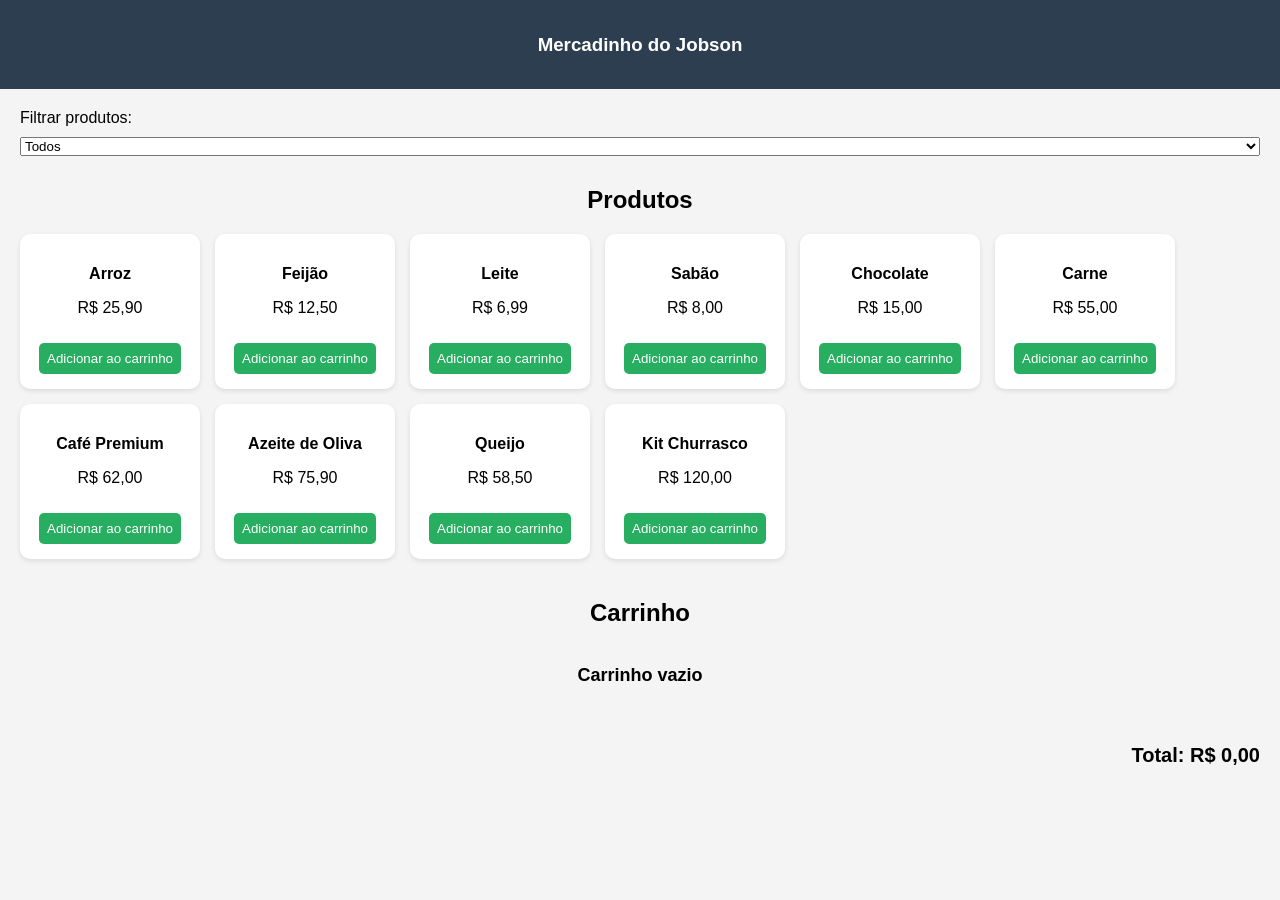
<file: carrinho-compras/index.html>
<!DOCTYPE html>
<html lang="pt-br">
<head>
    <meta charset="UTF-8">
    <meta name="viewport" content="width=device-width, initial-scale=1.0">
    <title>Mercadinho</title>
    <link rel="stylesheet" href="css/style.css">
    <script src="js/script.js" defer></script>
</head>
<body>
    <header>
        <h3>Mercadinho do Jobson</h3>
    </header>
    <main>
        <label for="filtro">Filtrar produtos:</label>
        <select id="filtro">
            <option value="todos">Todos</option>
            <option value="ate50">Produtos até R$50</option>
            <option value="acimade50">Produtos acima de R$50</option>
        </select>
        <h2 class="titulo">Produtos</h2>
        <div id="listaItems"></div>
        <h2 class="titulo">Carrinho</h2>
        <div id="itensCarrinho"></div>
        <h3 id="total">Total: R$ 0,00</h3>
    </main>
    <footer>

    </footer>
</body>
</html>
</file>
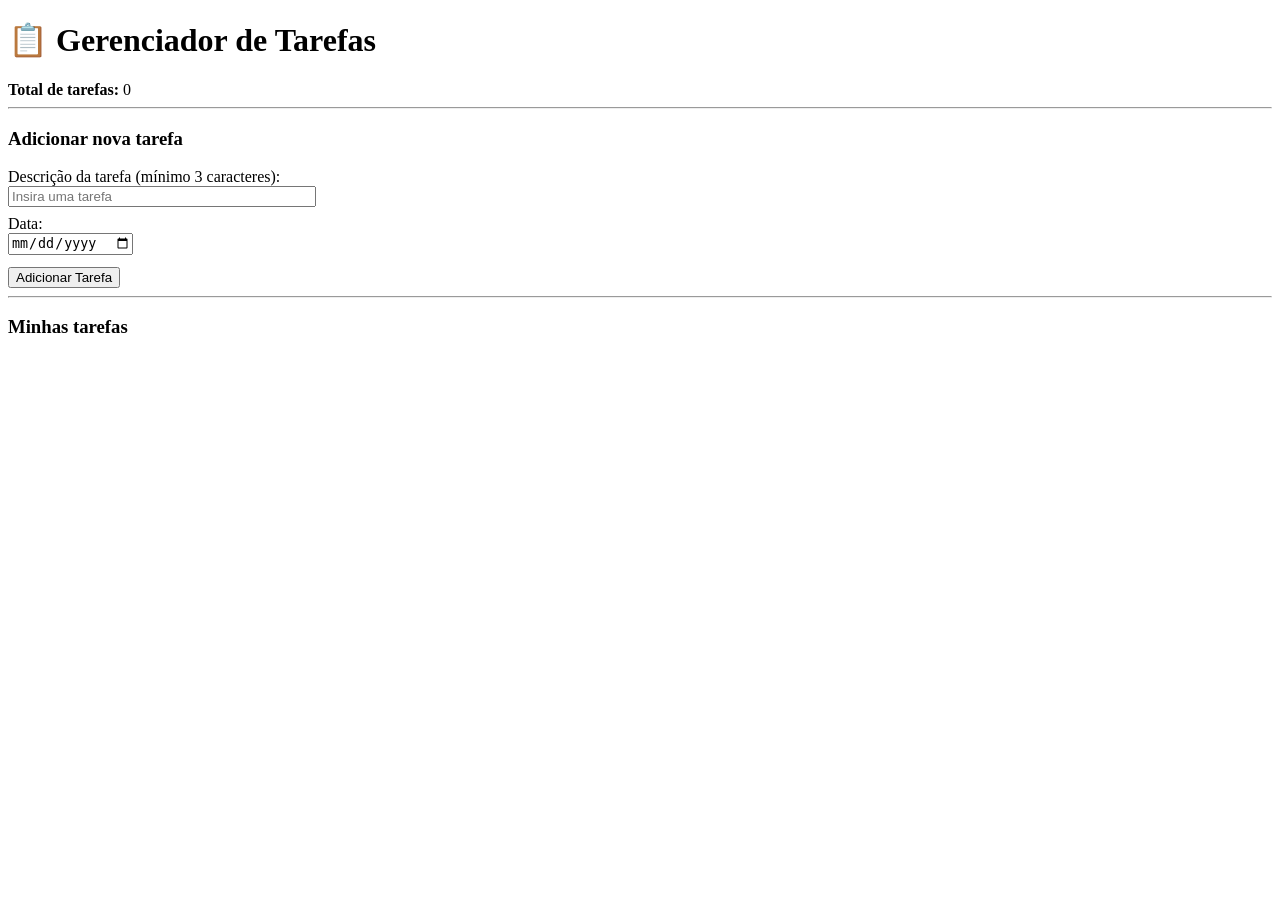
<file: gerenciador-tarefas/index.html>
<!DOCTYPE html>
<html lang="pt-br">
    <head>
        <meta charset="UTF-8">
        <meta name="viewport" content="width=device-width, initial-scale=1.0">
        <title>Gerenciador de Tarefas</title>
    </head>
    <body>
        <script>
            let contadorId = 0;
            let totalTarefas = 0;

            function atualizarContador() {
                document.getElementById("contadorTarefas").textContent = totalTarefas;
            }

            function concluirTarefa(idTarefa) {
                var tarefa = document.getElementById(idTarefa);
                if (tarefa) {
                    // Alterna entre concluído e não concluído
                    if (tarefa.style.textDecoration === "line-through") {
                        tarefa.style.textDecoration = "none";
                        tarefa.style.color = "black";
                    } else {
                        tarefa.style.textDecoration = "line-through";
                        tarefa.style.color = "gray";
                    }
                }
            }

            function removerTarefa(idTarefa) {
                var tarefa = document.getElementById(idTarefa);
                if (tarefa) {
                    tarefa.remove(); // Remove o item da lista
                    totalTarefas--; // Diminui o contador
                    atualizarContador(); // Atualiza o contador na tela
                }
            }

            function adicionarTarefa() {
                var vNovaTarefa = document.getElementById("tarefaInput").value;
                var vDataTarefa = document.getElementById("dataInput").value;
                
                // Validaçoes
                if (vNovaTarefa.trim() === "") { // Texto vazio
                    alert("Digite uma tarefa!");
                    return;
                }
                
                if (vNovaTarefa.trim().length < 3) {
                    alert("A tarefa deve ter no mínimo 3 caracteres!");
                    return;
                }
                
                // Incrementa contador
                contadorId++;
                totalTarefas++;
                var idTarefa = `tarefa_${contadorId}`;
                
                // Criação do item
                var li = document.createElement("li");
                li.id = idTarefa;
                
                // Texto da tarefa e data
                var spanTexto = document.createElement("span");
                var textoCompleto = vNovaTarefa.trim();
                
                // Adiciona a data se foi preenchida
                if (vDataTarefa && vDataTarefa !== "") {
                    var partes = vDataTarefa.split("-");
                    var dataFormatada = `${partes[2]}/${partes[1]}/${partes[0]}`;
                    textoCompleto += ` / Data: ${dataFormatada}`;
                }
                
                spanTexto.textContent = textoCompleto;
                li.appendChild(spanTexto);
                
                // Criação do botão de concluir
                var btnConcluir = document.createElement("button");
                btnConcluir.textContent = "Concluir";
                btnConcluir.style.marginLeft = "10px";
                btnConcluir.style.marginRight = "5px";
                btnConcluir.onclick = function() {
                    concluirTarefa(idTarefa);
                };
                
                // Criação botão de remover
                var btnRemover = document.createElement("button");
                btnRemover.textContent = "Remover";
                btnRemover.onclick = function() {
                    removerTarefa(idTarefa);
                };
                
                // Adiciona os botoes
                li.appendChild(btnConcluir);
                li.appendChild(btnRemover);
                
                // Adiciona o item na lista
                document.getElementById("listaTarefas").appendChild(li);
                
                // Limpa os campos
                document.getElementById("tarefaInput").value = "";
                document.getElementById("dataInput").value = "";
                
                atualizarContador();

                document.getElementById("tarefaInput").focus();
            }

        </script>
        <h1>📋 Gerenciador de Tarefas</h1>
    <div>
        <strong>Total de tarefas:</strong> <span id="contadorTarefas">0</span>
    </div>
    <hr>
    <div>
        <h3>Adicionar nova tarefa</h3>
        <div>
            <label for="tarefaInput">Descrição da tarefa (mínimo 3 caracteres):</label><br>
            <input type="text" id="tarefaInput" placeholder="Insira uma tarefa" style="width: 300px;">
        </div>
        <div style="margin-top: 8px;">
            <label for="dataInput">Data:</label><br>
            <input type="date" id="dataInput">
        </div>
        <div style="margin-top: 12px;">
            <button onclick="adicionarTarefa()">Adicionar Tarefa</button>
        </div>
    </div>
    <hr>
    <div>
        <h3>Minhas tarefas</h3>
        <ul id="listaTarefas">
        </ul>
    </div>
    </body>
</html>
</file>
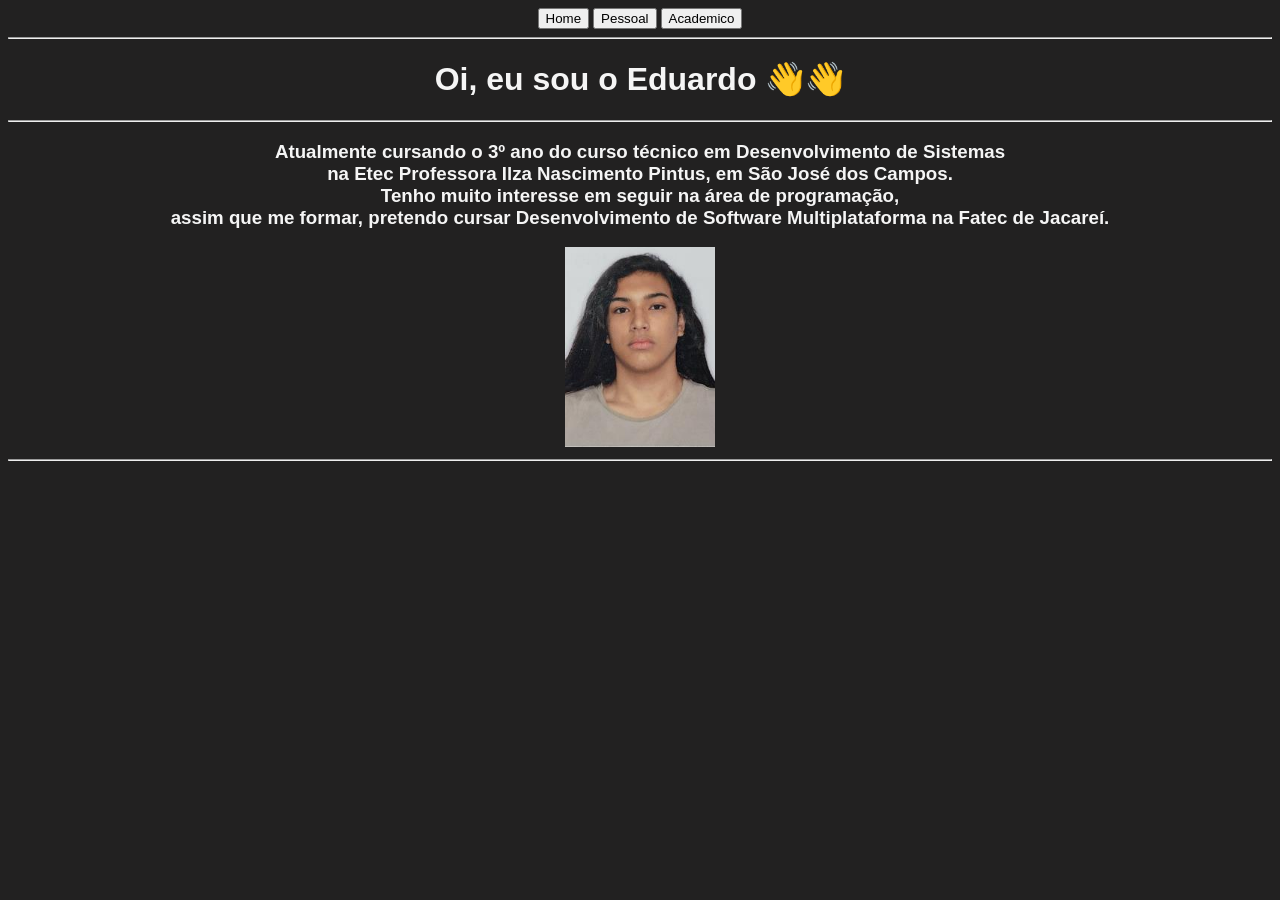
<file: site-pessoal/index.htm>
<!DOCTYPE html>
<html lang="pt-br">
    <head>
        <meta charset="UTF-8">
        <meta name="viewport" content="width=device-width, initial-scale=1.0">
        <title>Home</title>
    </head>
    <body style="background-color: rgb(34, 33, 33);">
        <header align="Center">
            <a href="index.htm"><button>Home</button></a>
            <a href="pessoal.htm"><button>Pessoal</button></a>
            <a href="academico.htm"><button>Academico</button></a>
            <hr>
        </header>
        <div align="Center" style="color: whitesmoke; font-family:sans-serif">
            <h1>Oi, eu sou o Eduardo 👋👋</h1>
            <hr>
            <h3>
                Atualmente cursando o 3º ano do curso técnico em Desenvolvimento de Sistemas <br>
                na Etec Professora Ilza Nascimento Pintus, em São José dos Campos. <br>
                Tenho muito interesse em seguir na área de programação, <br>
                assim que me formar, pretendo cursar Desenvolvimento de Software Multiplataforma na Fatec de Jacareí. 
            </h3> 
            <img src="imgs/imgEduardo.jpg" width="150" height="200">
            <hr>
        </div>
    </body>
</html>
</file>
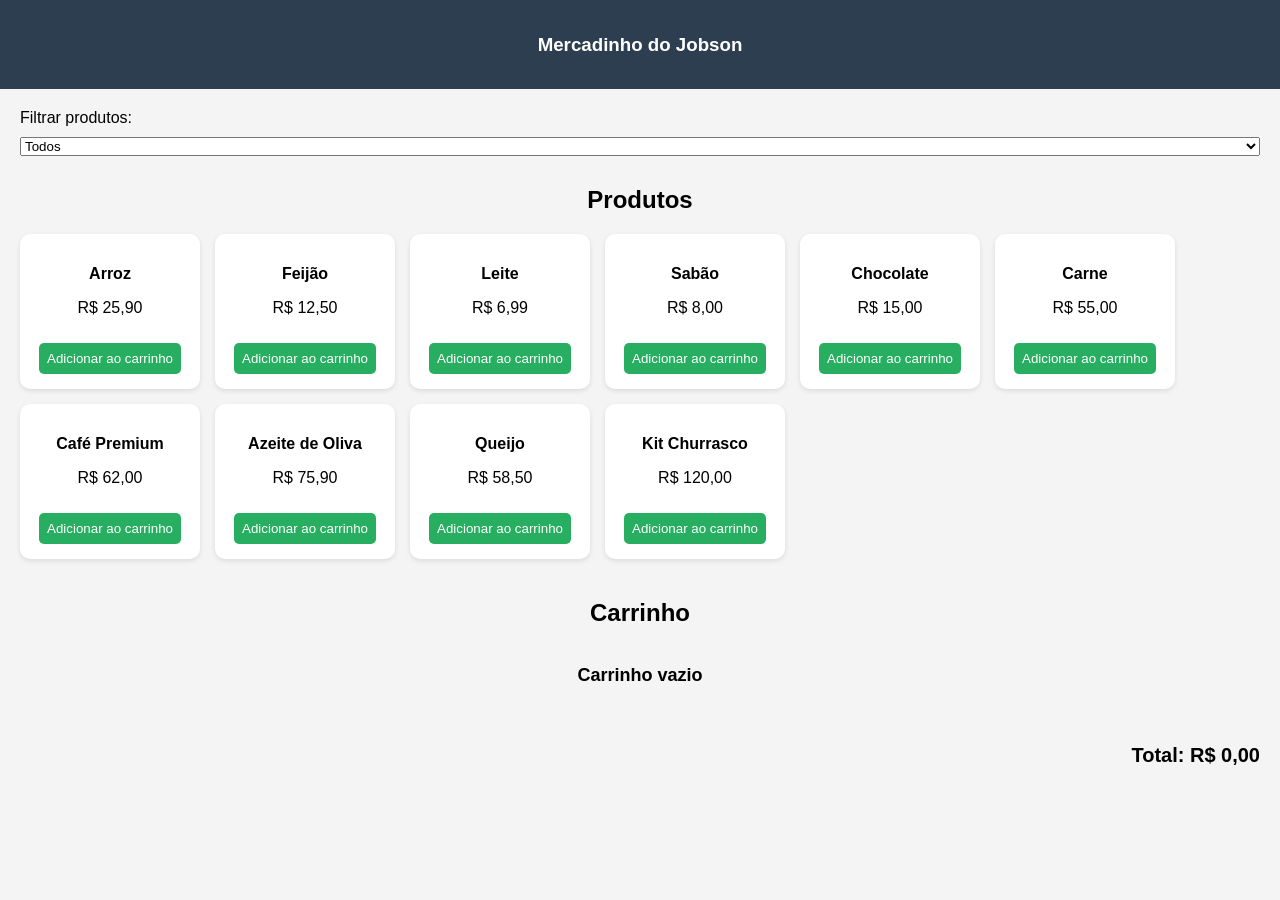
<file: To_Do/CarrinhoCompras/index.html>
<!DOCTYPE html>
<html lang="pt-br">
<head>
    <meta charset="UTF-8">
    <meta name="viewport" content="width=device-width, initial-scale=1.0">
    <title>Mercadinho</title>
    <link rel="stylesheet" href="style.css">
    <script src="script.js" defer></script>
</head>
<body>
    <header>
        <h3>Mercadinho do Jobson</h3>
    </header>
    <main>
        <label for="filtro">Filtrar produtos:</label>
        <select id="filtro">
            <option value="todos">Todos</option>
            <option value="ate50">Produtos até R$50</option>
            <option value="acimade50">Produtos acima de R$50</option>
        </select>
        <h2 class="titulo">Produtos</h2>
        <div id="listaItems"></div>
        <h2 class="titulo">Carrinho</h2>
        <div id="itensCarrinho"></div>
        <h3 id="total">Total: R$ 0,00</h3>
    </main>
    <footer>

    </footer>
</body>
</html>
</file>
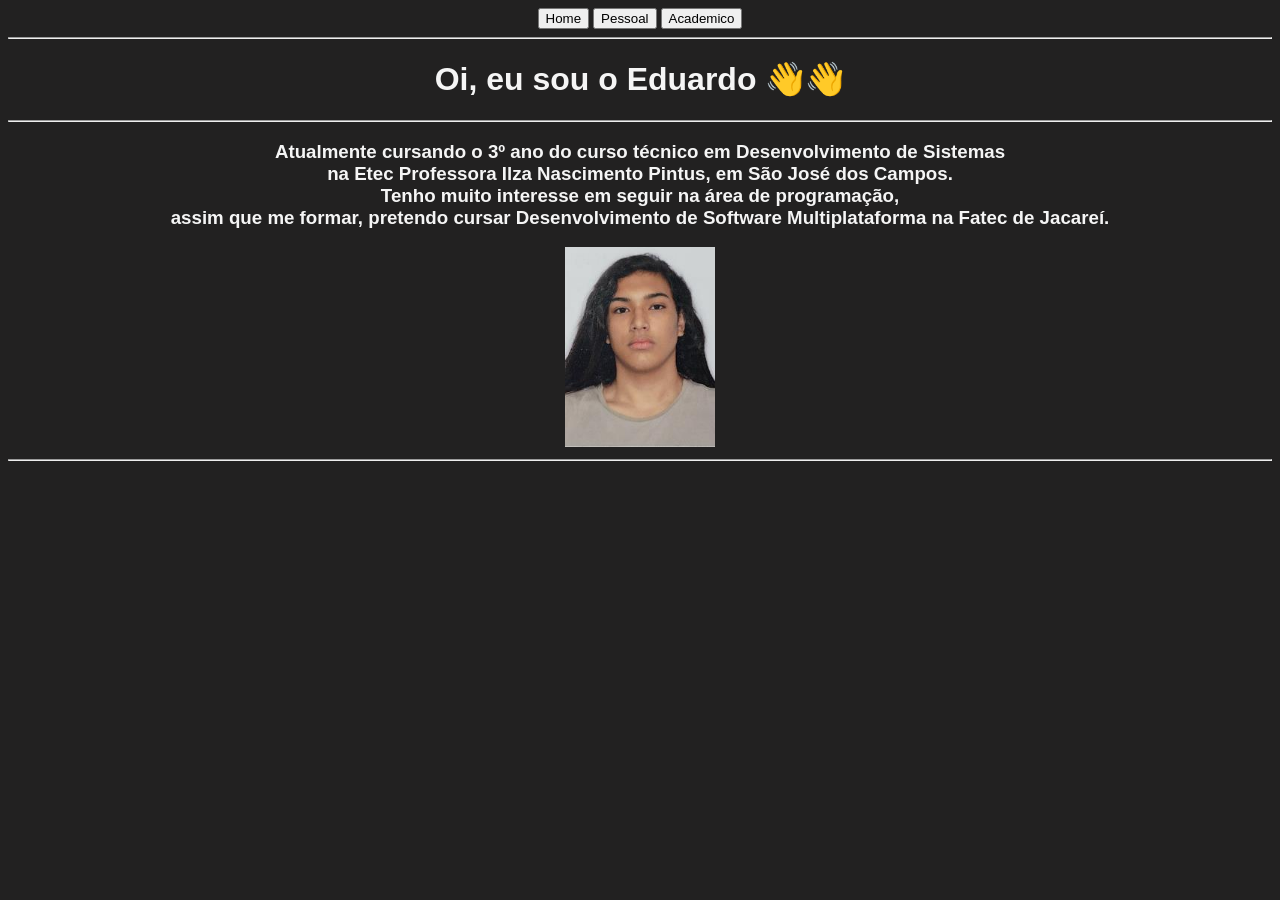
<file: To_Do/SitePessoal/index.htm>
<!DOCTYPE html>
<html lang="pt-br">
    <head>
        <meta charset="UTF-8">
        <meta name="viewport" content="width=device-width, initial-scale=1.0">
        <title>Home</title>
    </head>
    <body style="background-color: rgb(34, 33, 33);">
        <header align="Center">
            <a href="Index.htm"><button>Home</button></a>
            <a href="pessoal.htm"><button>Pessoal</button></a>
            <a href="academico.htm"><button>Academico</button></a>
            <hr>
        </header>
        <div align="Center" style="color: whitesmoke; font-family:sans-serif">
            <h1>Oi, eu sou o Eduardo 👋👋</h1>
            <hr>
            <h3>
                Atualmente cursando o 3º ano do curso técnico em Desenvolvimento de Sistemas <br>
                na Etec Professora Ilza Nascimento Pintus, em São José dos Campos. <br>
                Tenho muito interesse em seguir na área de programação, <br>
                assim que me formar, pretendo cursar Desenvolvimento de Software Multiplataforma na Fatec de Jacareí. 
            </h3> 
            <img src="imgs/imgEduardo.jpg" width="150" height="200">
            <hr>
        </div>
    </body>
</html>
</file>
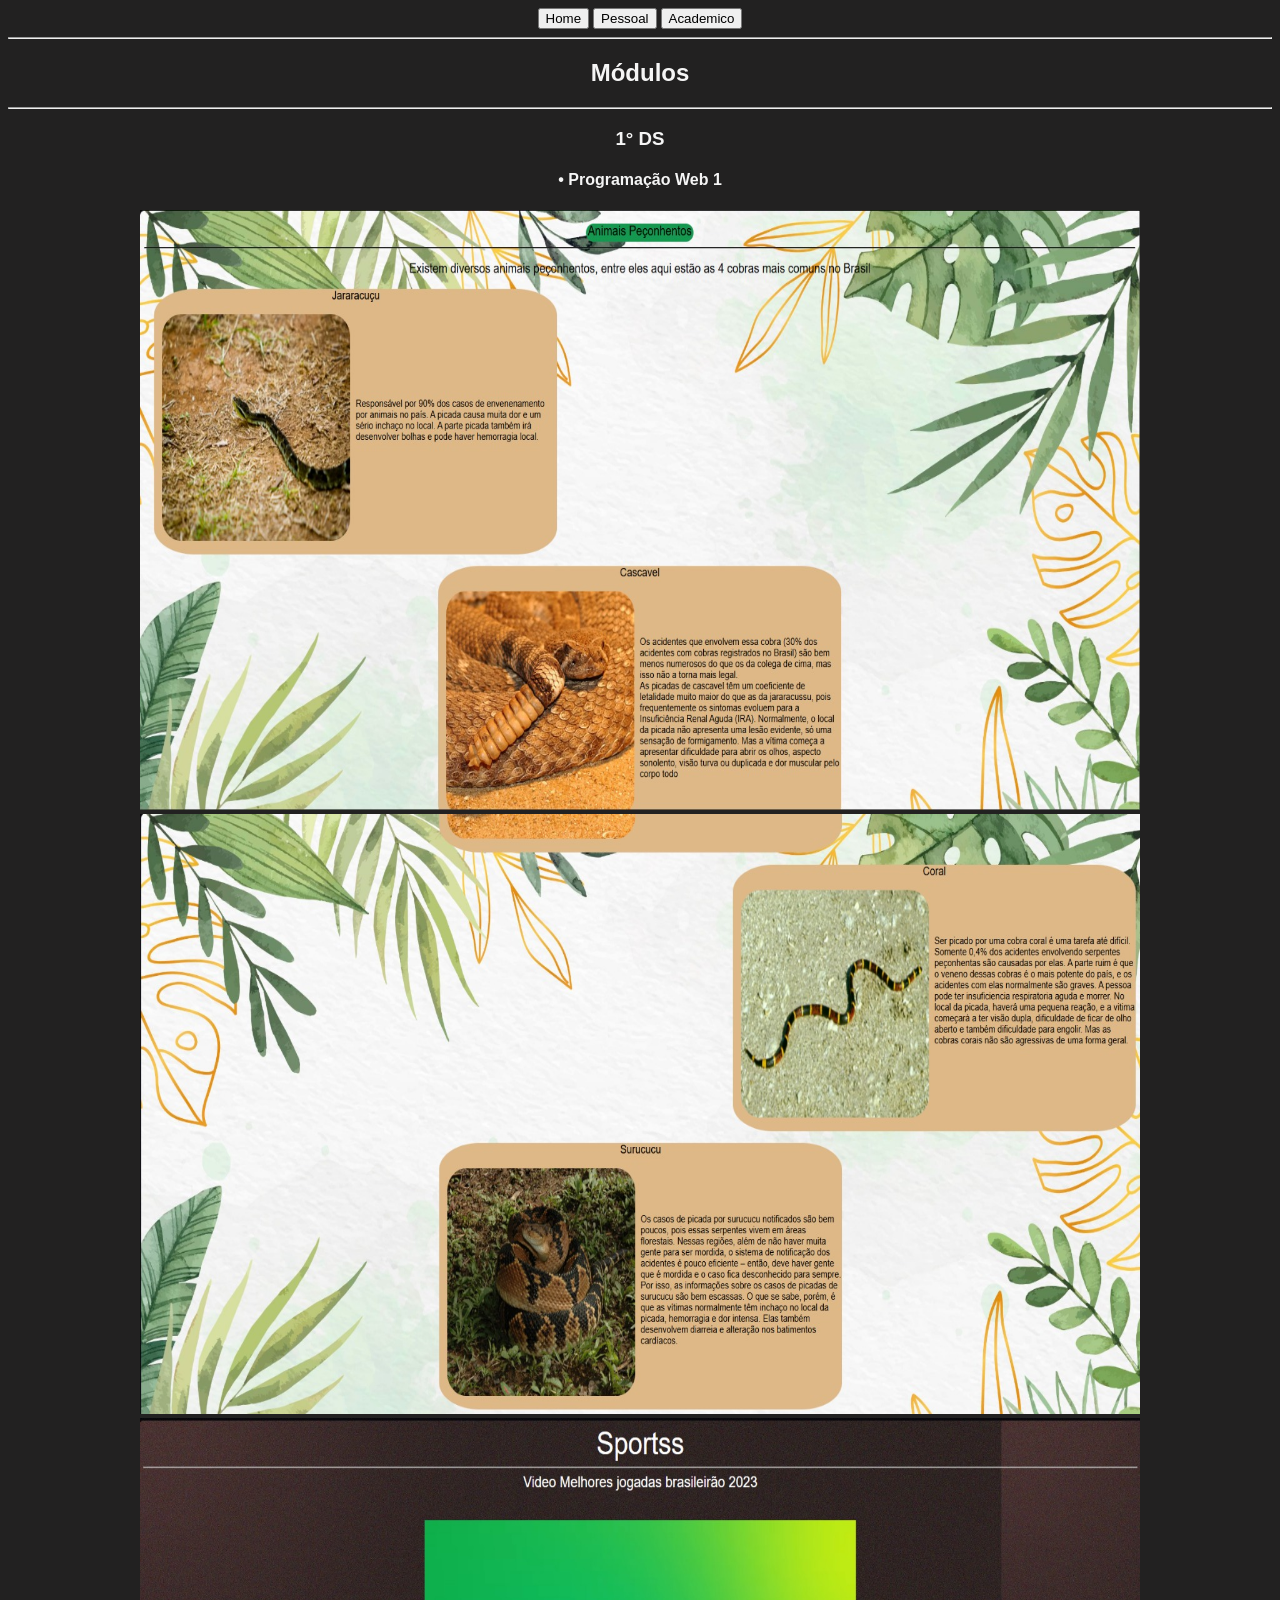
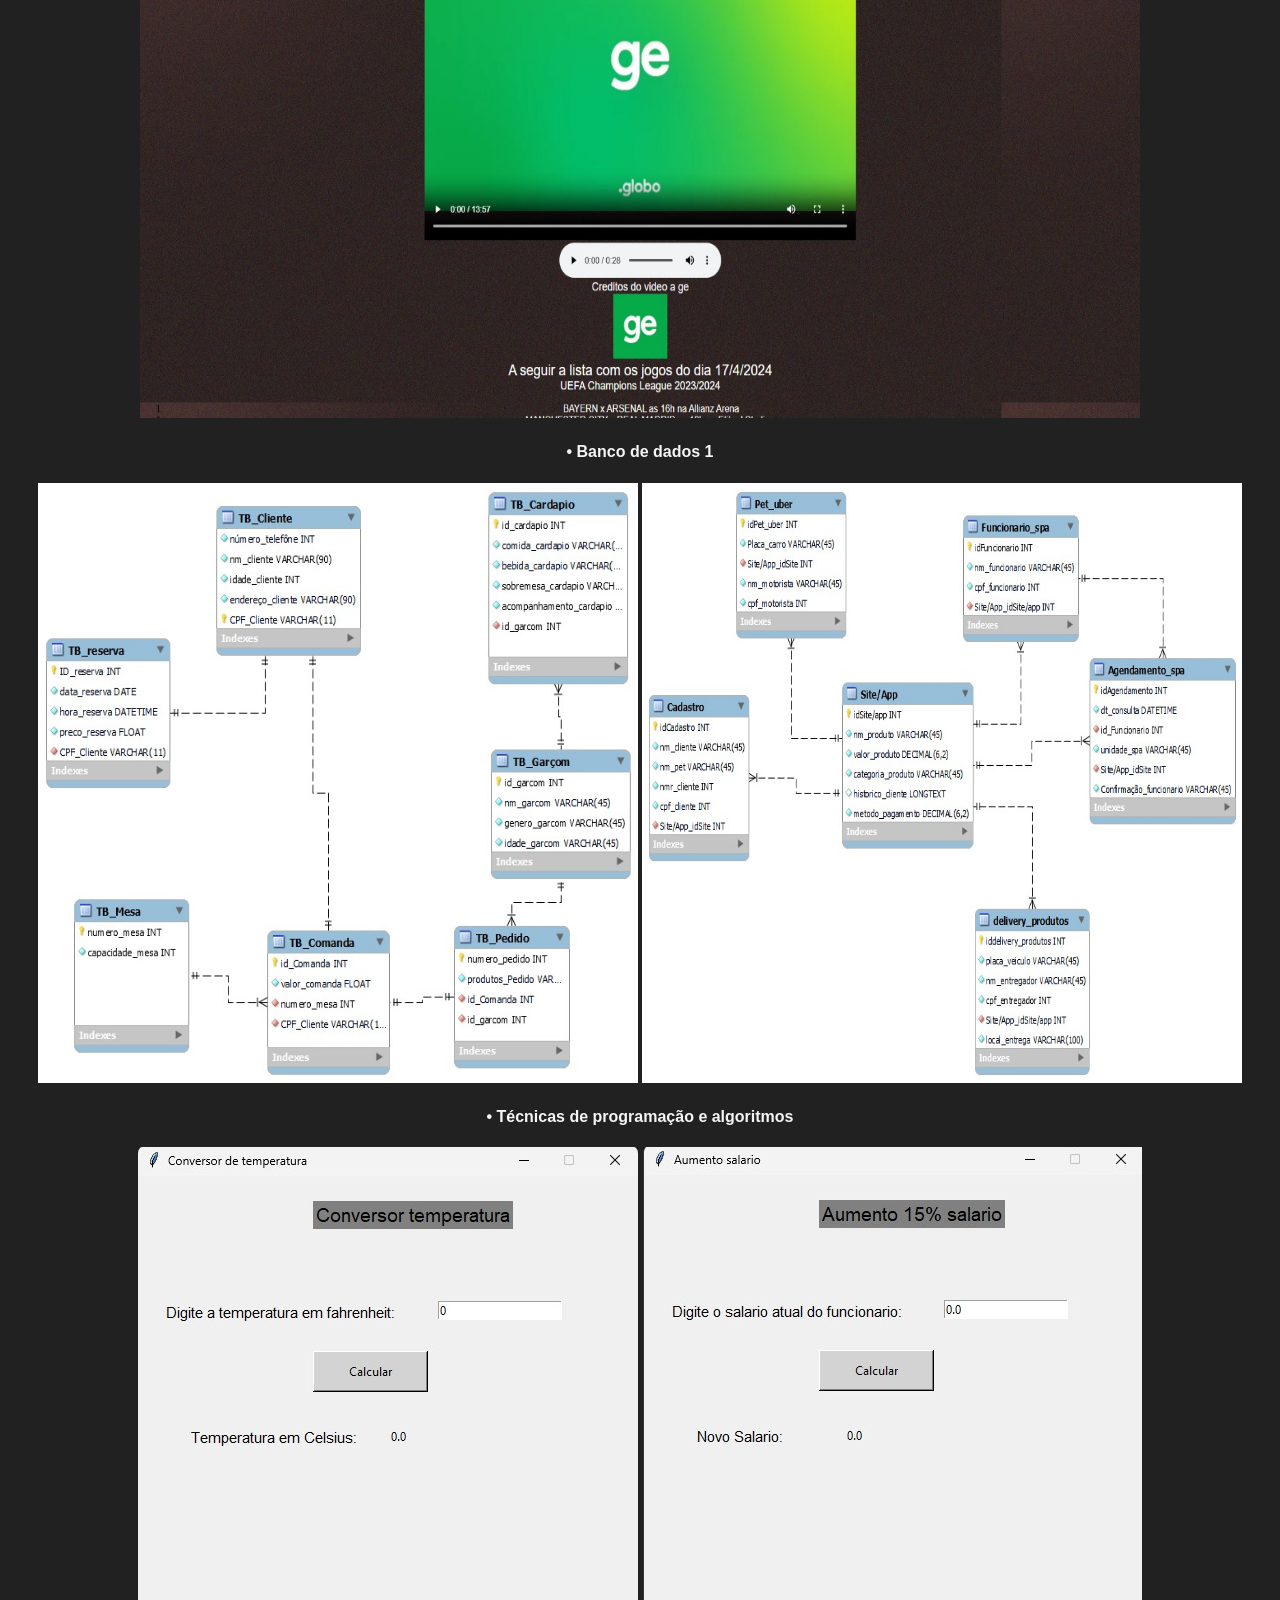
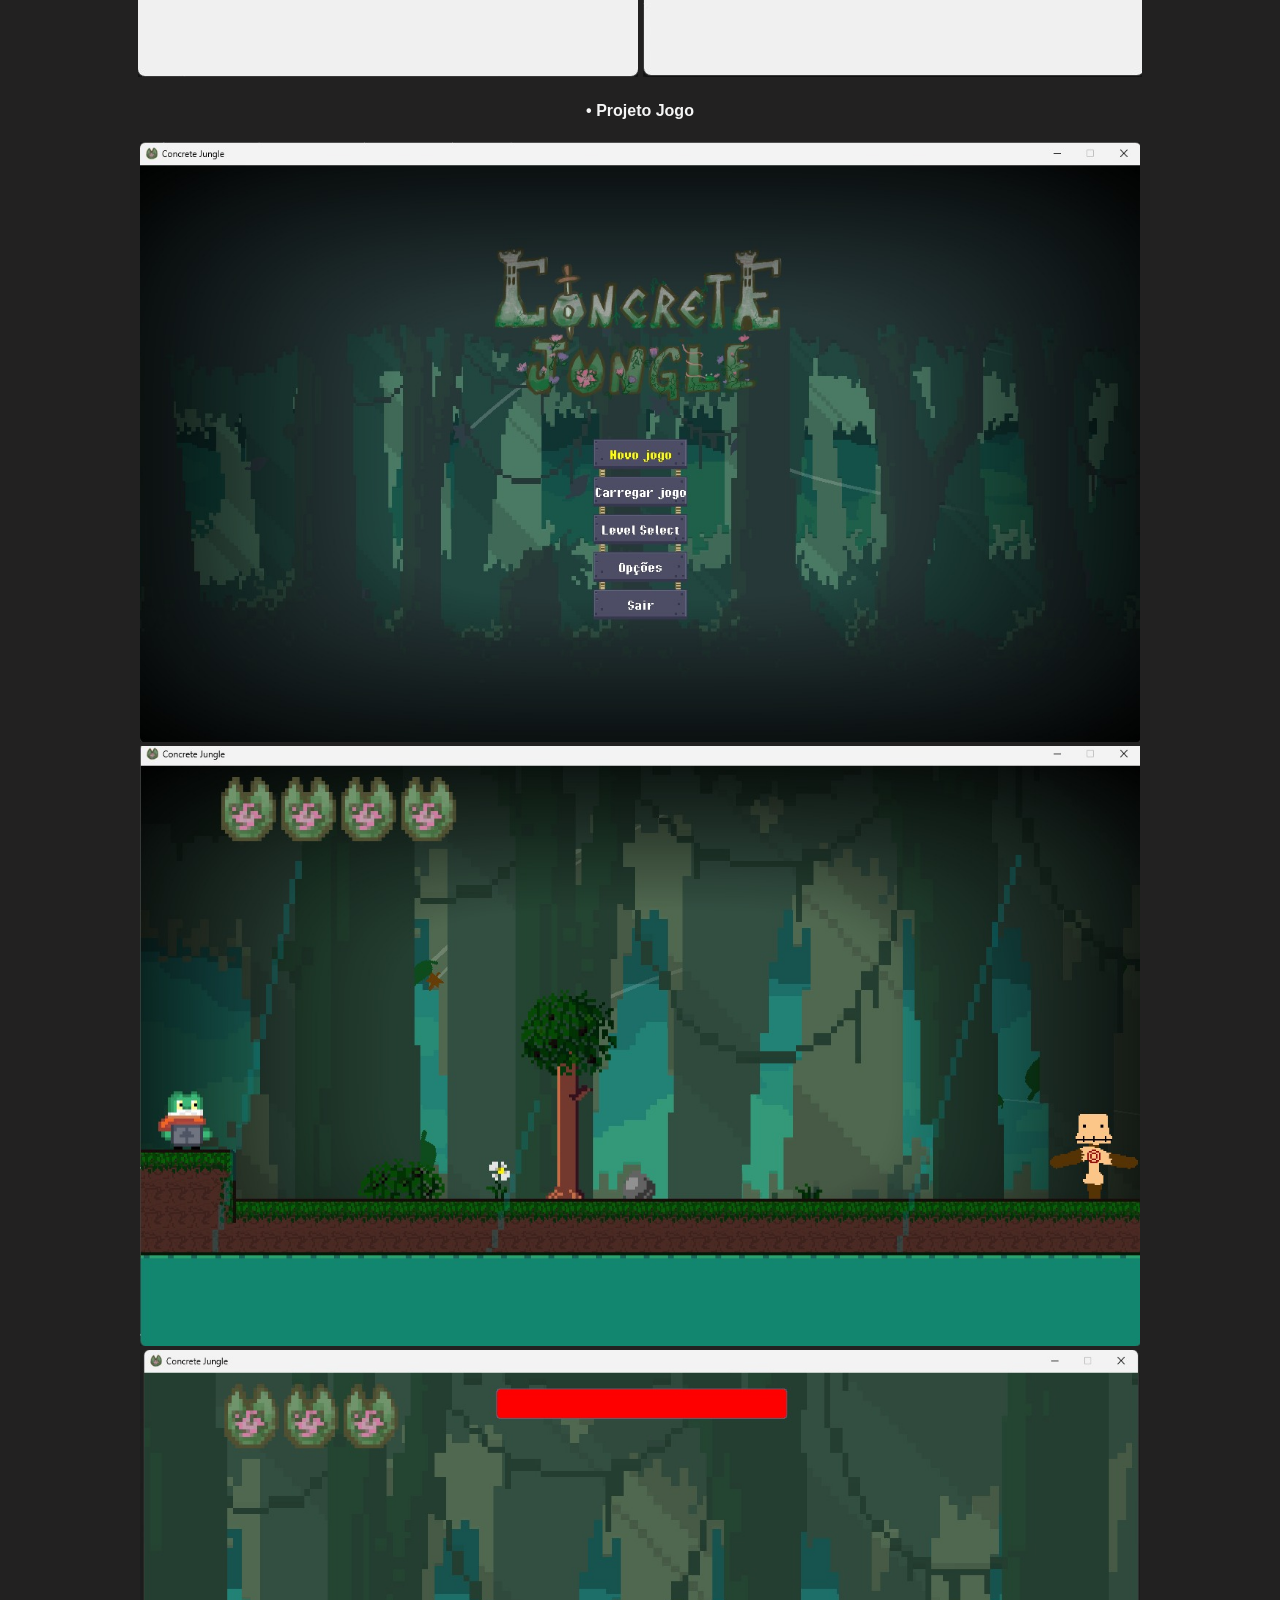
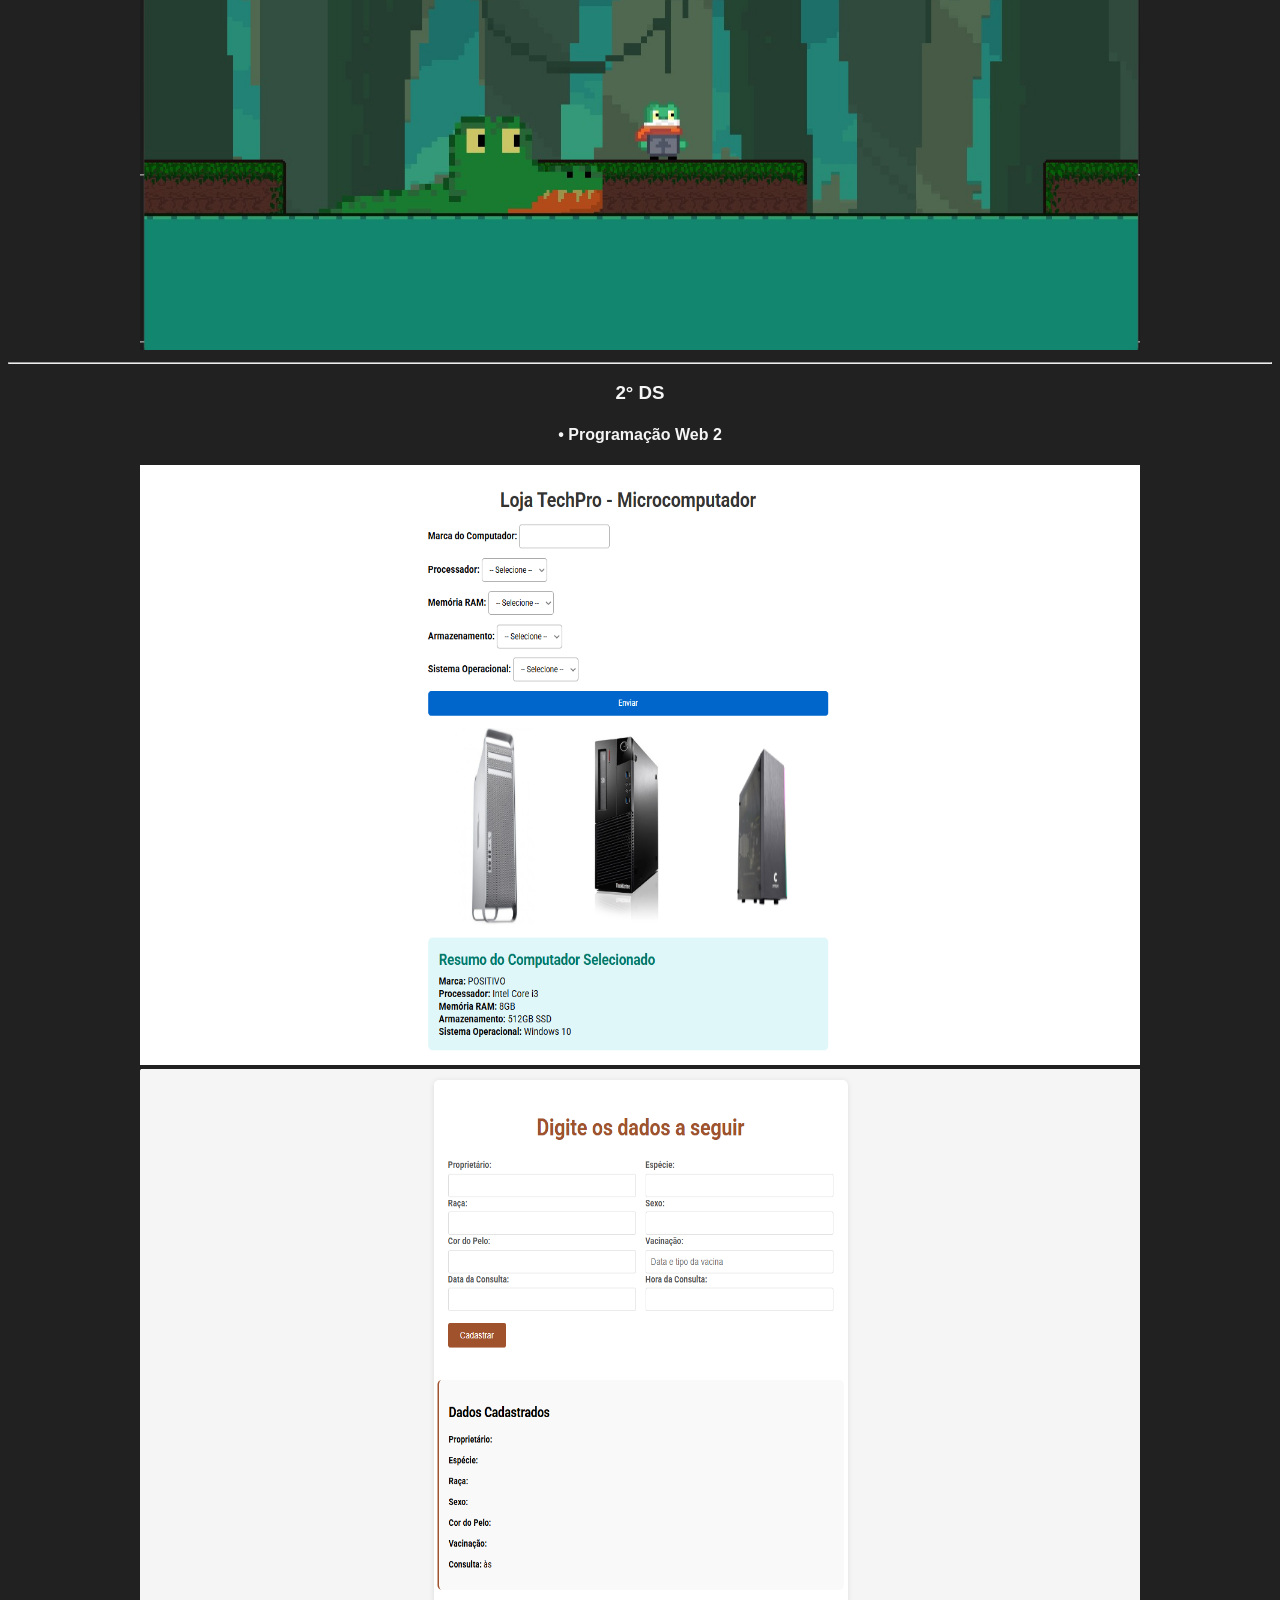
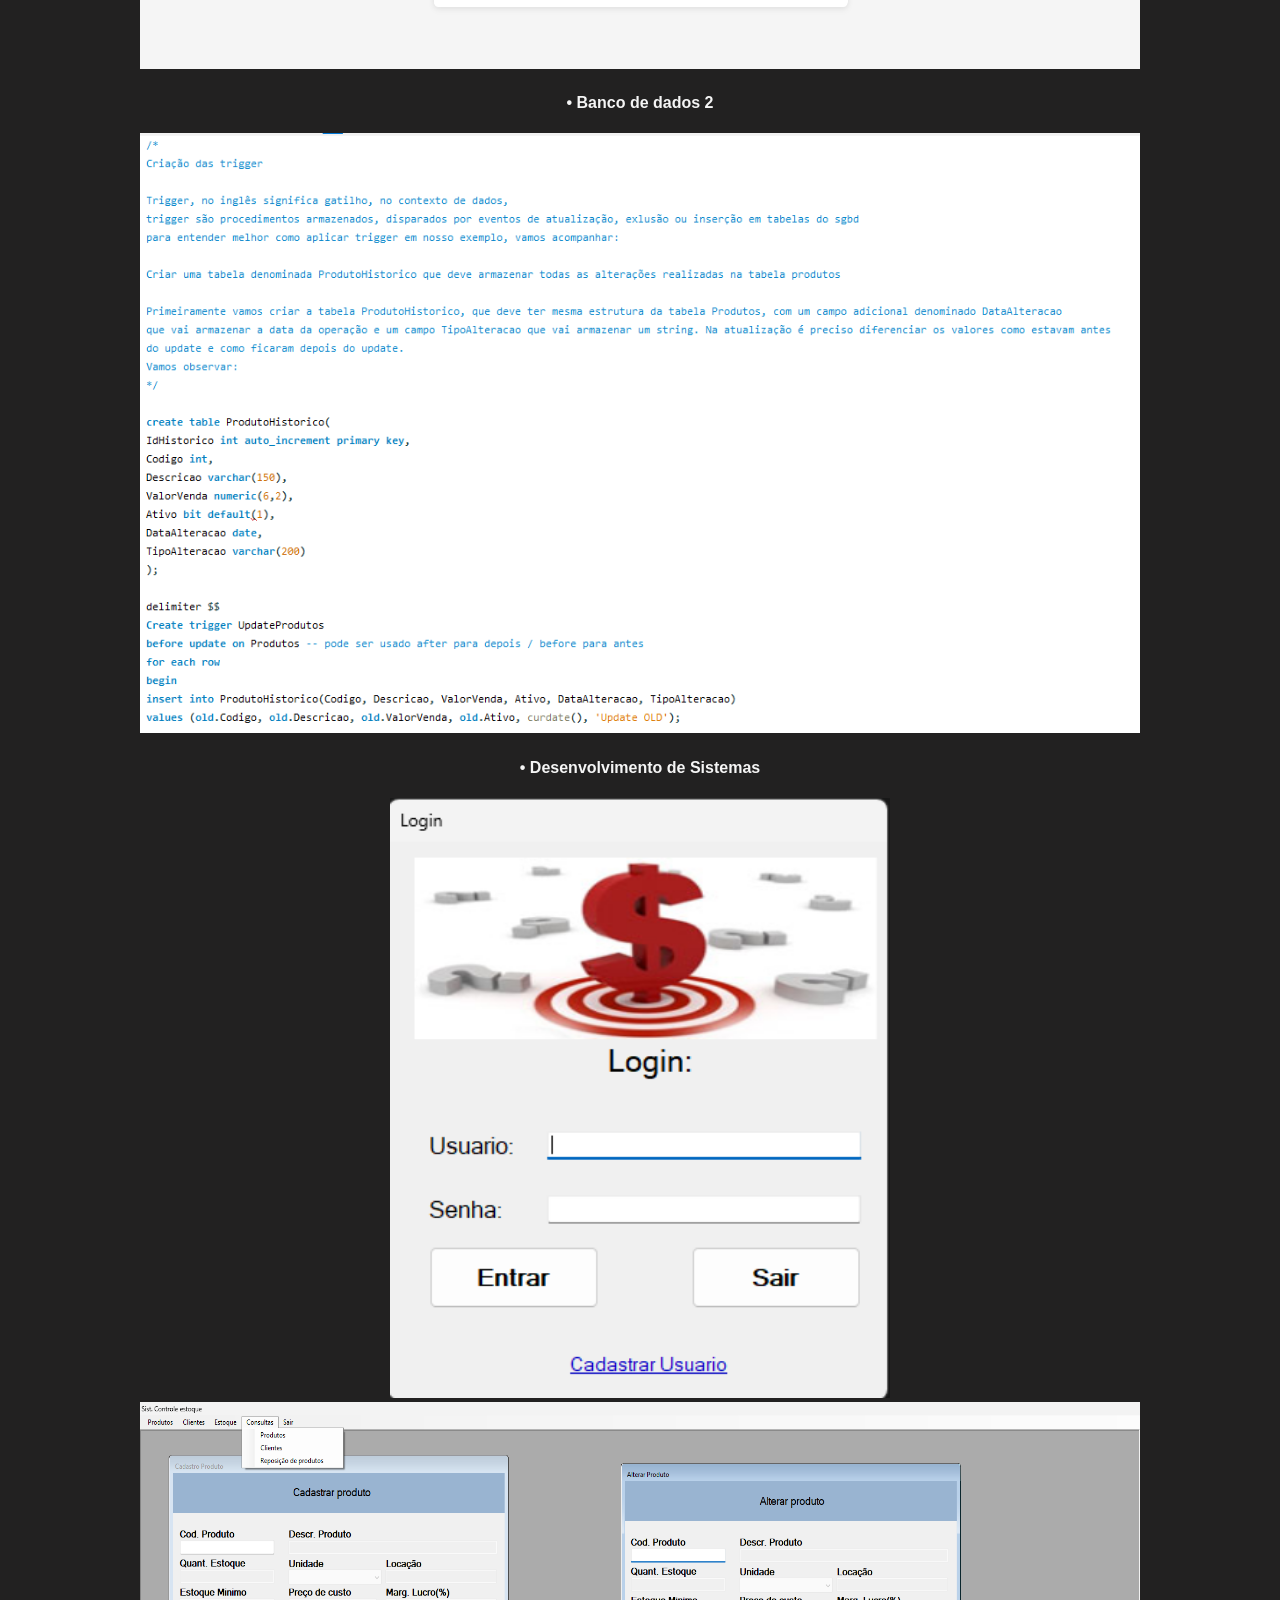
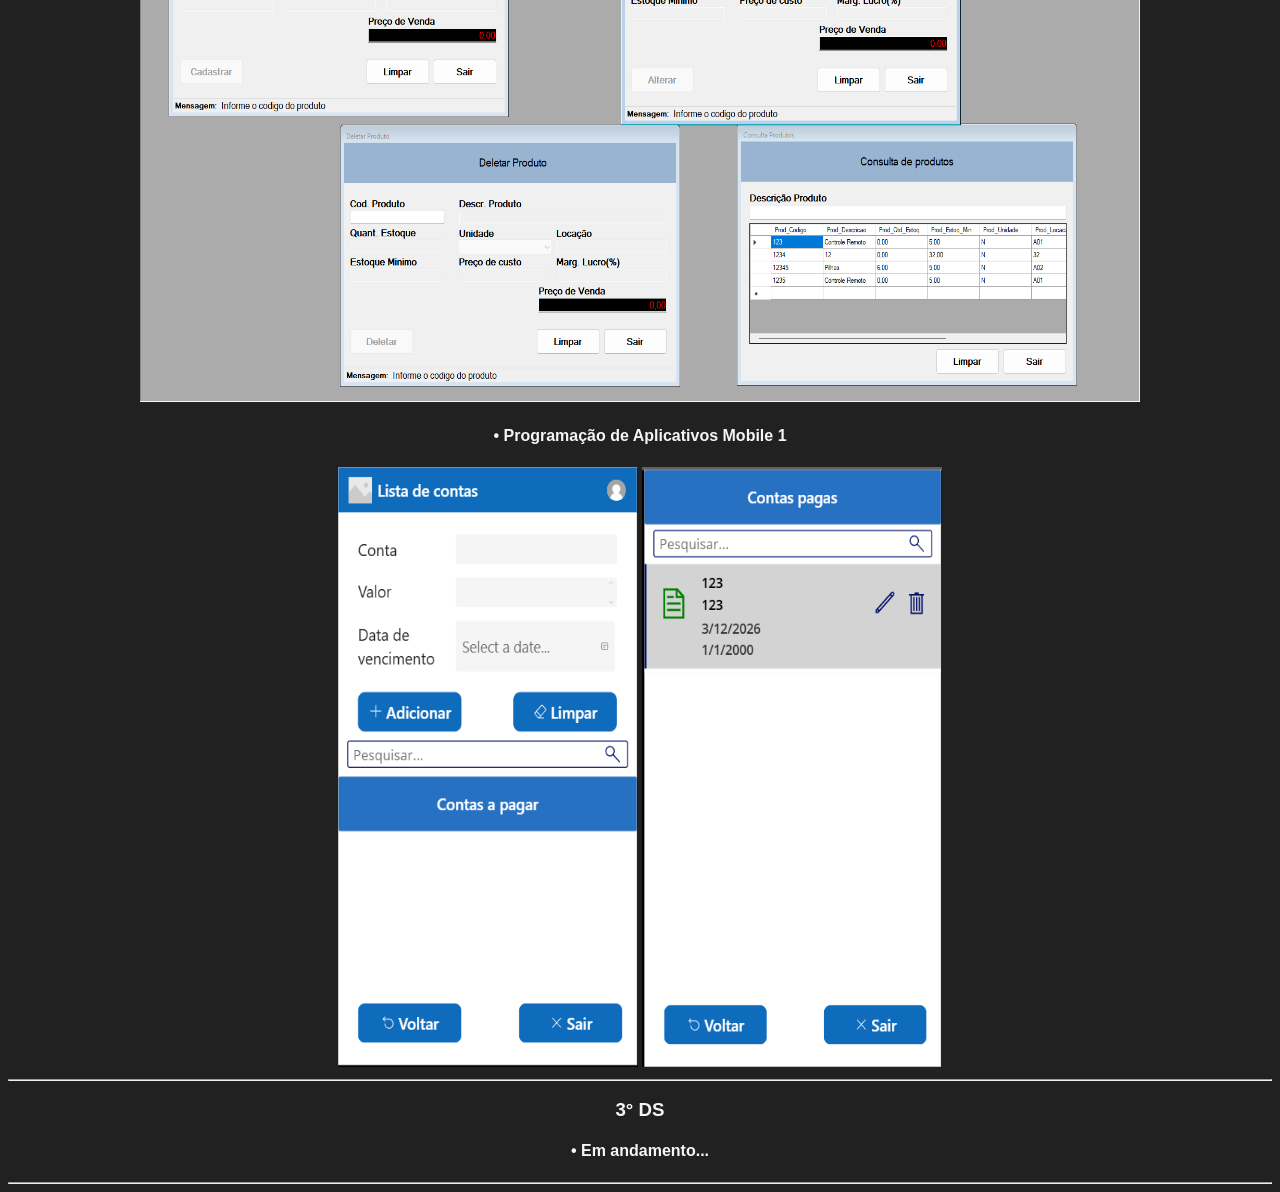
<file: site-pessoal/academico.htm>
<!DOCTYPE html>
<html lang="pt-br">
    <head>
        <meta charset="UTF-8">
        <meta name="viewport" content="width=device-width, initial-scale=1.0">
        <title>Academico</title>
    </head>
    <body style="background-color: rgb(34, 33, 33);">
        <header align="Center">
            <a href="index.htm"><button>Home</button></a>
            <a href="pessoal.htm"><button>Pessoal</button></a>
            <a href="academico.htm"><button>Academico</button></a>
            <hr>
        </header>
        <div align="Center" style="color: whitesmoke; font-family:sans-serif">
            <h2>Módulos</h2>

            <hr>

            <h3>1° DS</h3>
            <h4>• Programação Web 1</h4>
            <img src="imgs/imgPW1.jpeg" alt="" width="1000" height="600">
            <img src="imgs/imgPW2.jpeg" alt="" width="1000" height="600">
            <br>
            <img src="imgs/imgPW3.jpeg" alt="" width="1000" height="600">
            <h4>• Banco de dados 1</h4>
            <img src="imgs/imgBD1.jpeg" alt="" width="600" height="600">
            <img src="imgs/imgBD2.jpeg" alt="" width="600" height="600">
            <h4>• Técnicas de programação e algoritmos</h4>
            <img src="imgs/imgTPA1.jpeg" alt="">
            <img src="imgs/imgTPA2.jpeg" alt="">
            <h4>• Projeto Jogo</h4>
            <img src="imgs/imgJogo1.jpeg" alt="" width="1000" height="600">
            <img src="imgs/imgJogo2.jpeg" alt="" width="1000" height="600">
            <img src="imgs/imgJogo3.jpeg" alt="" width="1000" height="600">

            <hr>

            <h3>2° DS</h3>
            <h4>• Programação Web 2</h4>
            <img src="imgs/imgPW3.png" alt="" width="1000" height="600">
            <img src="imgs/imgPW4.png" alt="" width="1000" height="600">

            <h4>• Banco de dados 2</h4>
            <img src="imgs/imgBD3.png" alt="" width="1000" height="600">

            <h4>• Desenvolvimento de Sistemas</h4>
            <img src="imgs/imgDS1.png" alt="" width="500" height="600">
            <img src="imgs/imgDS2.png" alt="" width="1000" height="600">

            <h4>• Programação de Aplicativos Mobile 1</h4>
            <img src="imgs/imgPAM1.png" alt="" width="300" height="600">
            <img src="imgs/imgPAM2.png" alt="" width="300" height="600">

            <hr>

            <h3>3° DS</h3>
            <h4>• Em andamento...</h4>

            <hr>
        </div>
    </body>
</html>
</file>
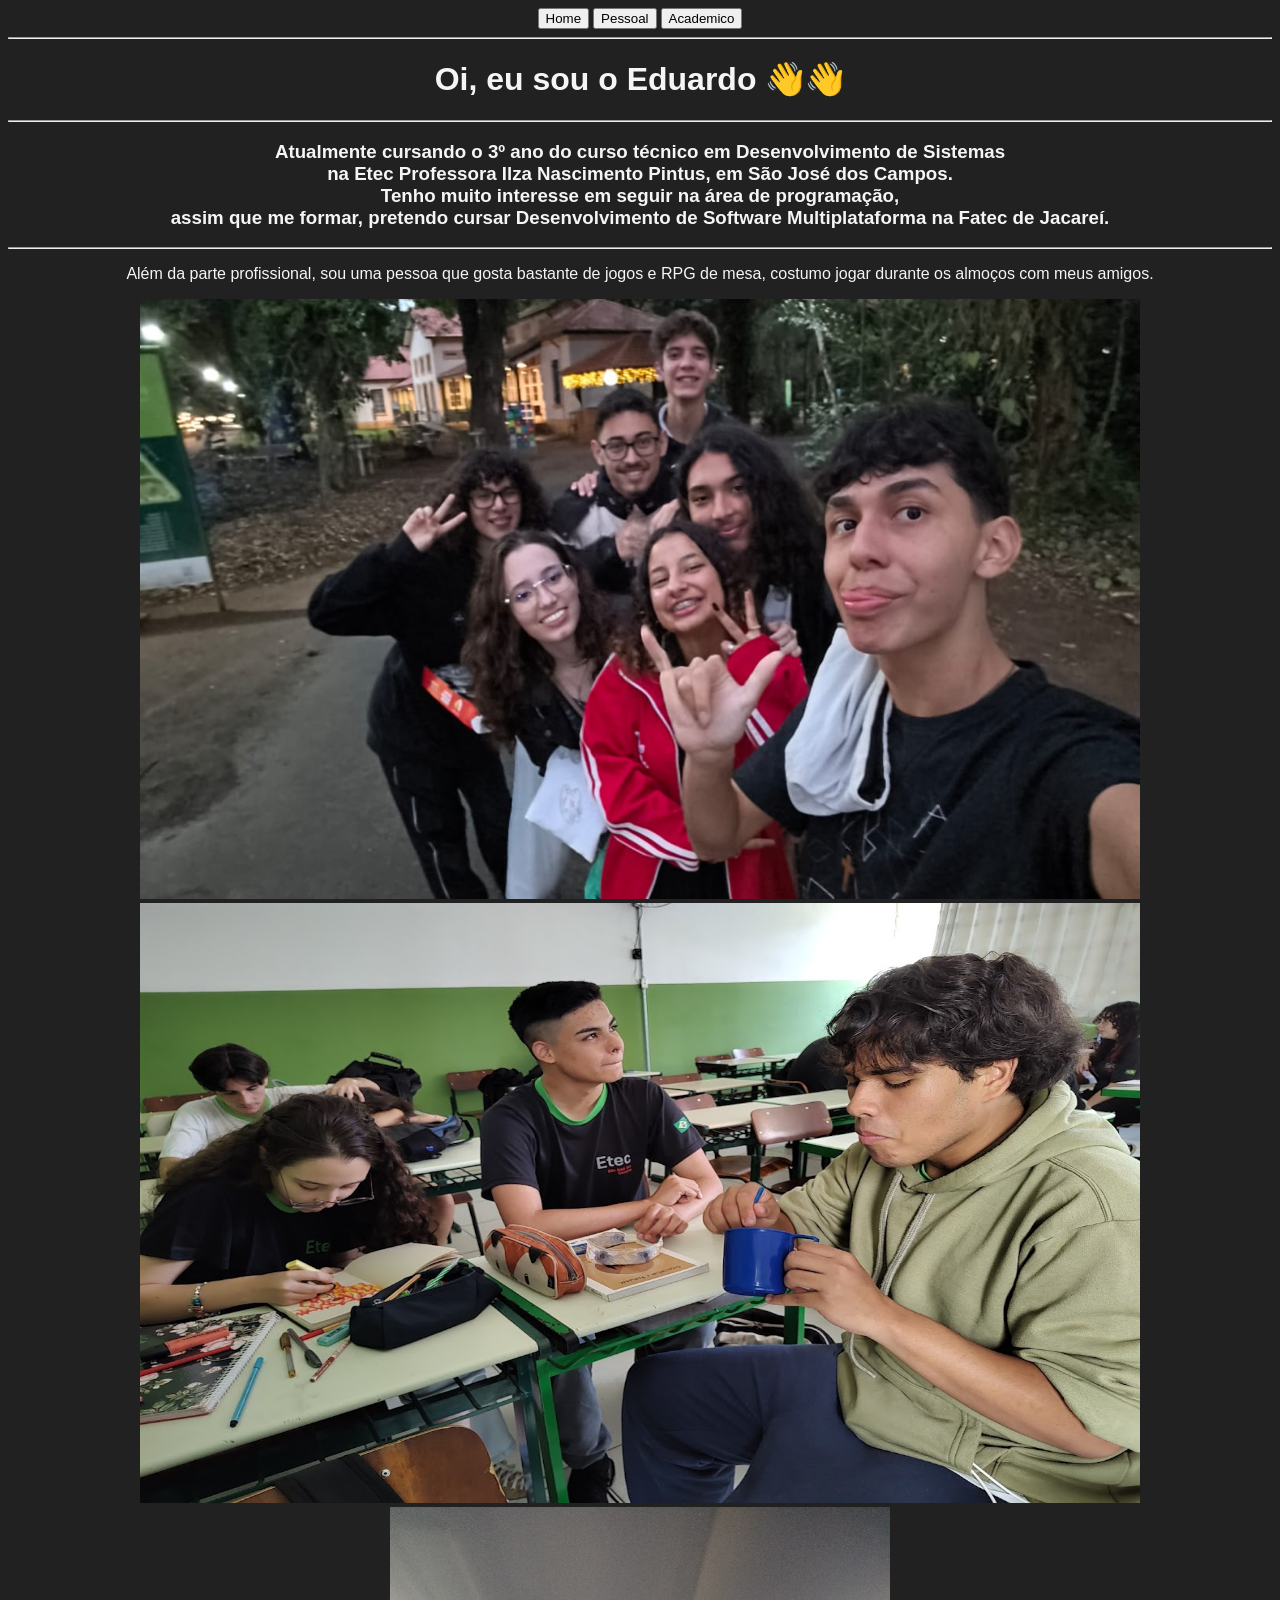
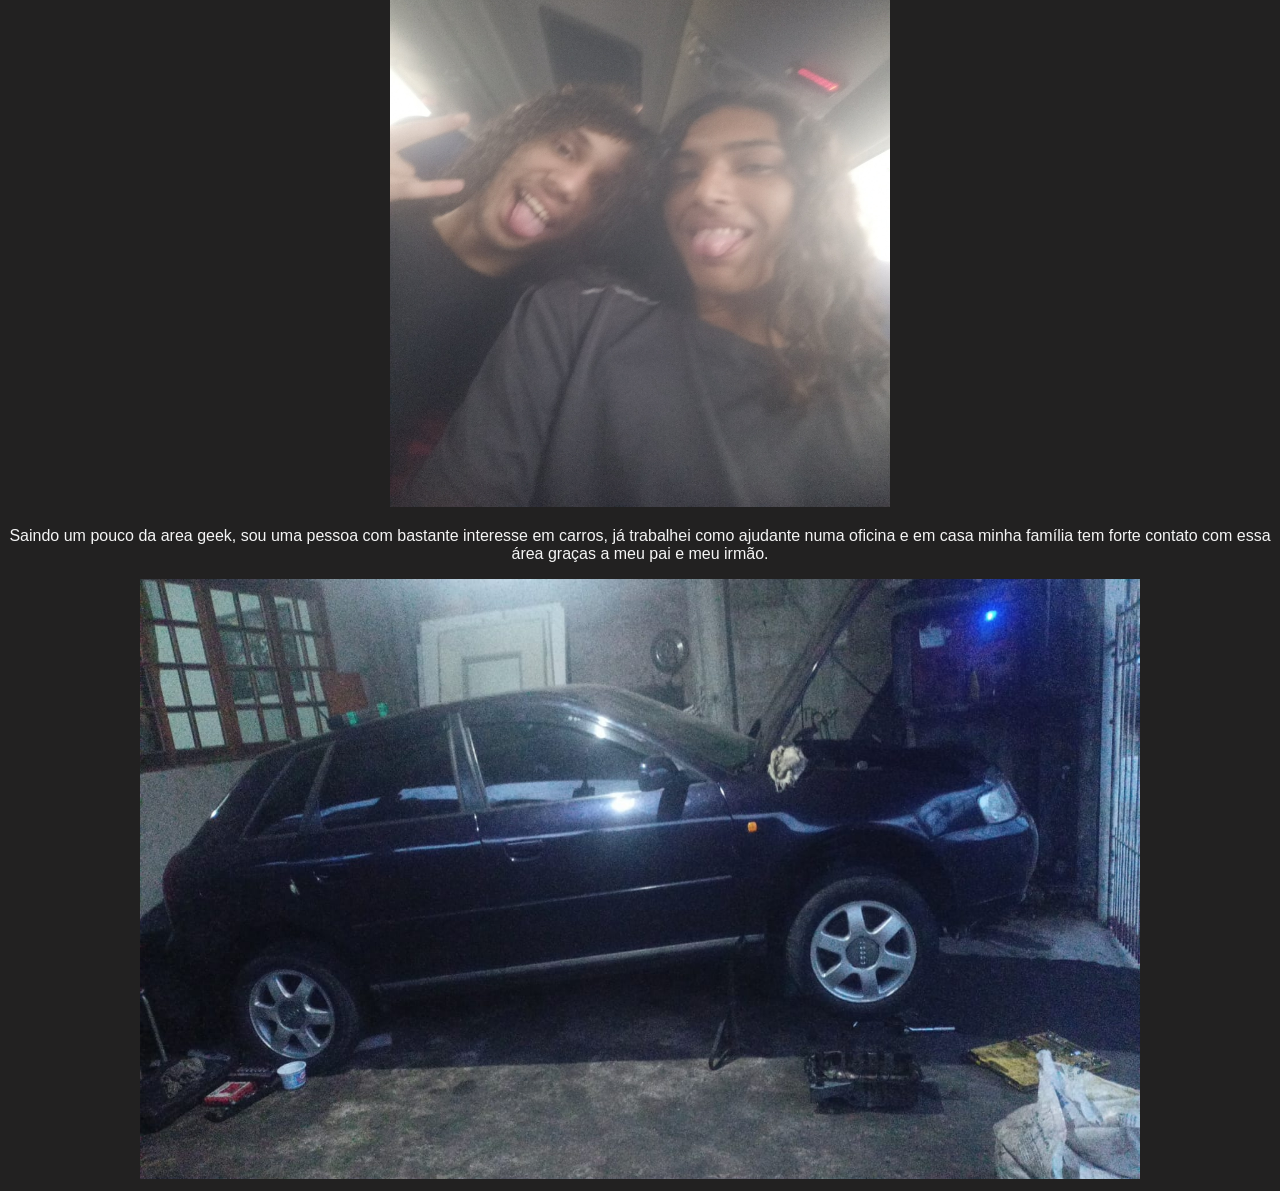
<file: site-pessoal/pessoal.htm>
<!DOCTYPE html>
<html lang="pt-br">
    <head>
        <meta charset="UTF-8">
        <meta name="viewport" content="width=device-width, initial-scale=1.0">
        <title>Pessoal</title>
    </head>
    <body style="background-color: rgb(34, 33, 33);">
        <header align="Center">
            <a href="index.htm"><button>Home</button></a>
            <a href="pessoal.htm"><button>Pessoal</button></a>
            <a href="academico.htm"><button>Academico</button></a>
            <hr>
        </header>
        <div align="Center" style="color: whitesmoke; font-family:sans-serif">
            <h1>Oi, eu sou o Eduardo 👋👋</h1>
            <hr>
            <h3>
                Atualmente cursando o 3º ano do curso técnico em Desenvolvimento de Sistemas <br>
                na Etec Professora Ilza Nascimento Pintus, em São José dos Campos. <br>
                Tenho muito interesse em seguir na área de programação, <br>
                assim que me formar, pretendo cursar Desenvolvimento de Software Multiplataforma na Fatec de Jacareí.
            </h3>
            <hr>
            <p>
                Além da parte profissional, sou uma pessoa que gosta bastante de jogos e RPG de mesa, costumo jogar durante os almoços com meus amigos.
            </p>
            <img src="imgs/imgAmigos.jpeg" alt="" width="1000" height="600">
            <img src="imgs/imgAmigos2.jpg" alt="" width="1000" height="600"> <br> 
            <img src="imgs/imgAmigos3.jpg" alt="" width="500" height="600">
            <br>
            <p> Saindo um pouco da area geek, sou uma pessoa com bastante interesse em carros,
                já trabalhei como ajudante numa oficina e em casa minha família tem forte contato com essa área graças a meu pai e meu irmão.
            </p>
            <img src="imgs/imgPessoal.jpeg" alt="" width="1000" height="600">
        </div>
    </body>
</html>
</file>
<file: carrinho-compras/css/style.css>
body {
    font-family: Arial, sans-serif;
    margin: 0;
    background-color: #f4f4f4;
}

header {
    background-color: #2c3e50;
    color: white;
    padding: 15px;
    text-align: center;
}

main {
    display: flex;
    flex-direction: column;
    padding: 20px;
}

label, select {
    margin-bottom: 10px;
}

#listaItems, #itensCarrinho {
    display: flex;
    flex-wrap: wrap;
    gap: 15px;
    margin-bottom: 20px;
}

.produto {
    background-color: white;
    padding: 15px;
    border-radius: 10px;
    width: 150px;
    box-shadow: 0 2px 5px rgba(0,0,0,0.1);
    text-align: center;
}

.item-carrinho {
    background-color: #ecf0f1;
    padding: 15px;
    border-radius: 10px;
    width: 180px;
    text-align: center;
}

button {
    margin-top: 10px;
    padding: 8px;
    border: none;
    border-radius: 5px;
    background-color: #27ae60;
    color: white;
    cursor: pointer;
}

button:hover {
    background-color: #219150;
}

.item-carrinho button {
    background-color: #e74c3c;
}

.item-carrinho button:hover {
    background-color: #c0392b;
}

#total {
    font-size: 20px;
    font-weight: bold;
    text-align: right;
}

.titulo {
    text-align: center;
}

.vazio {
    width: 100%;
    text-align: center;
    font-size: 18px;
    font-weight: bold;
}

@media (min-width: 768px) {
    main {
        flex-direction: column;
    }

    #listaItems, #itensCarrinho {
        width: 100%;
    }

    #itensCarrinho {
    display: flex;
    flex-wrap: wrap;
    gap: 15px;
    margin-bottom: 20px;
    justify-content: center;
    align-items: center;
    text-align: center;
}
}
</file>
<file: To_Do/CarrinhoCompras/style.css>
body {
    font-family: Arial, sans-serif;
    margin: 0;
    background-color: #f4f4f4;
}

header {
    background-color: #2c3e50;
    color: white;
    padding: 15px;
    text-align: center;
}

main {
    display: flex;
    flex-direction: column;
    padding: 20px;
}

label, select {
    margin-bottom: 10px;
}

#listaItems, #itensCarrinho {
    display: flex;
    flex-wrap: wrap;
    gap: 15px;
    margin-bottom: 20px;
}

.produto {
    background-color: white;
    padding: 15px;
    border-radius: 10px;
    width: 150px;
    box-shadow: 0 2px 5px rgba(0,0,0,0.1);
    text-align: center;
}

.item-carrinho {
    background-color: #ecf0f1;
    padding: 15px;
    border-radius: 10px;
    width: 180px;
    text-align: center;
}

button {
    margin-top: 10px;
    padding: 8px;
    border: none;
    border-radius: 5px;
    background-color: #27ae60;
    color: white;
    cursor: pointer;
}

button:hover {
    background-color: #219150;
}

.item-carrinho button {
    background-color: #e74c3c;
}

.item-carrinho button:hover {
    background-color: #c0392b;
}

#total {
    font-size: 20px;
    font-weight: bold;
    text-align: right;
}

.titulo {
    text-align: center;
}

.vazio {
    width: 100%;
    text-align: center;
    font-size: 18px;
    font-weight: bold;
}

@media (min-width: 768px) {
    main {
        flex-direction: column;
    }

    #listaItems, #itensCarrinho {
        width: 100%;
    }

    #itensCarrinho {
    display: flex;
    flex-wrap: wrap;
    gap: 15px;
    margin-bottom: 20px;
    justify-content: center;
    align-items: center;
    text-align: center;
}
}
</file>
